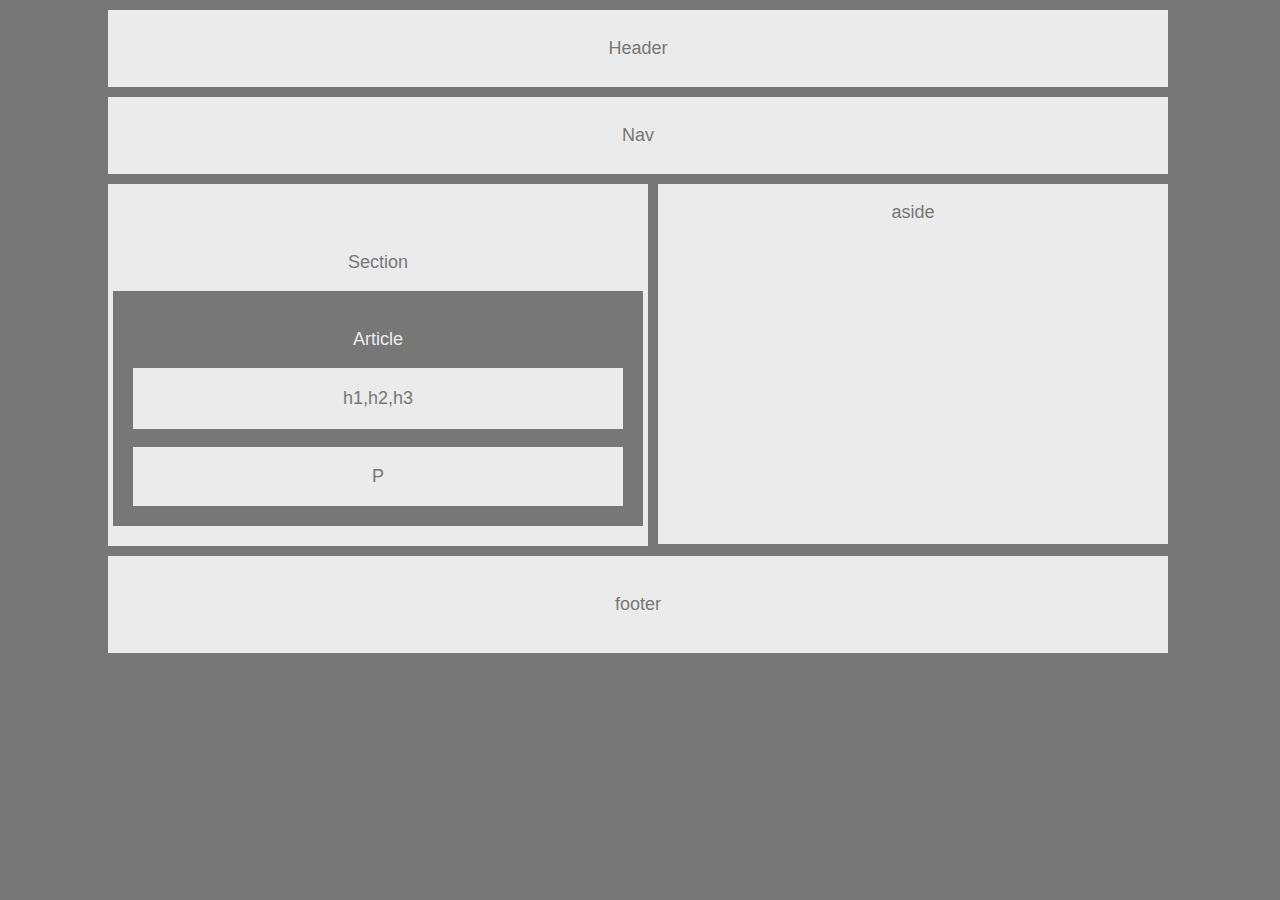
<file: index.html>
<!DOCTYPE html> 
<html>
<head>
    <title>Best website on earth</title>
    <link href="style.css" rel="stylesheet" type="text/css">
</head>
<body>

<header>
    <p>Header</p>
</header>

<nav>Nav</nav>

<section>
        <p class="section">Section</p>
    <article>
        <P>Article</P> 
        <p class="lala">h1,h2,h3</p>
       <div><p>P</p></div> 
    </article>
</section>

<aside>
    <p>aside</p>
</aside>

<footer>
    <P>footer</P>
</footer>







</body>
</html>
</file>
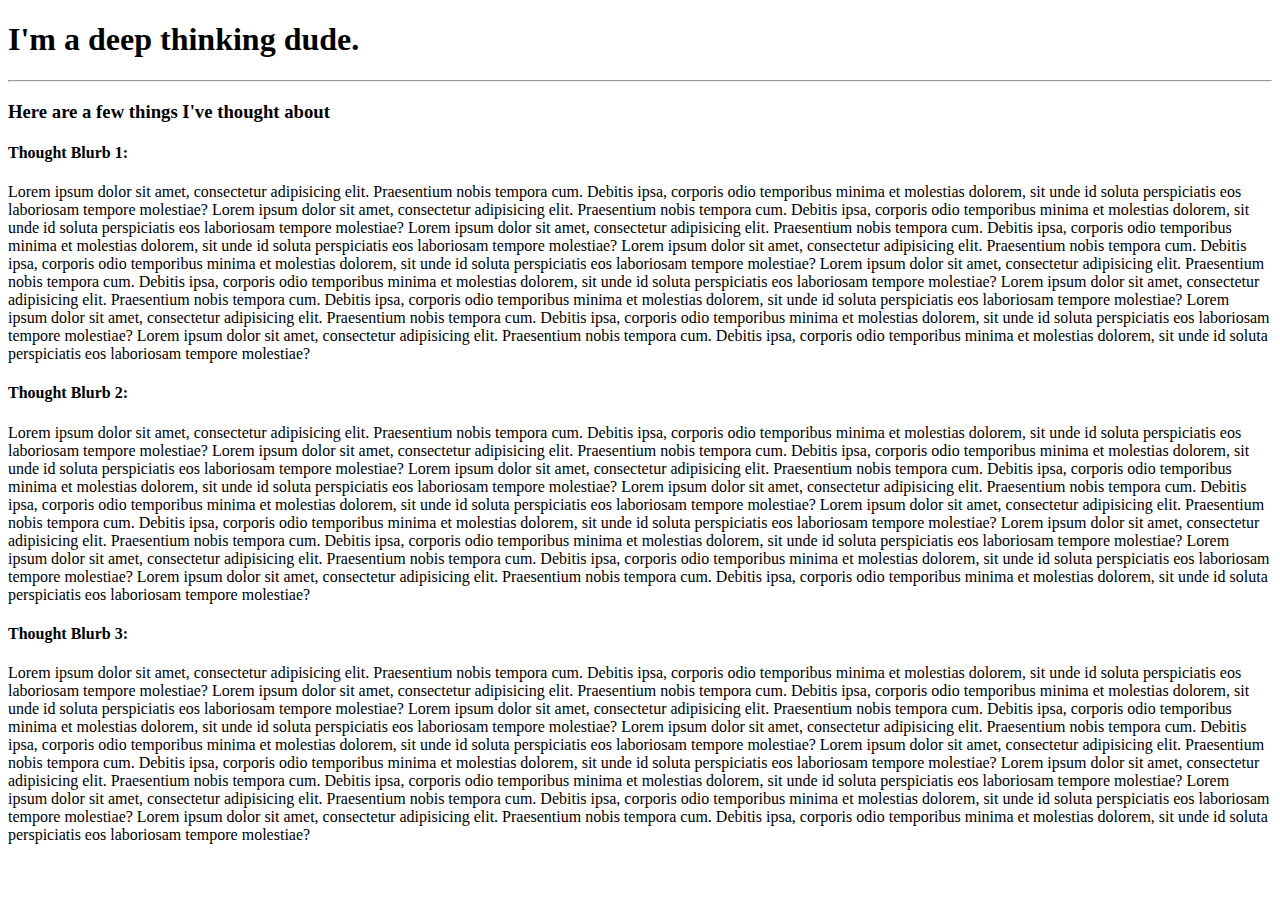
<file: cactv.html>
<!-- CSS Typography -->

<!-- STUDENTS: Change the font family in our document's p-tags to Lucida Sans Pro. Follow the directions for each tag. -->
<!DOCTYPE html>
<html lang="en-us">

<head>

  <meta charset="UTF-8">
  <title>Stuff I Think About</title>

  <!-- Add a CSS Reference Here! -->
  


</head>

<body>

  <h1>I'm a deep thinking dude.</h1>

  <hr>

  <h3>Here are a few things I've thought about</h3>

  <h4>Thought Blurb 1:</h4>
  <p>
    <!-- Add a class here! Bold the text! -->
    Lorem ipsum dolor sit amet, consectetur adipisicing elit. Praesentium nobis tempora cum. Debitis ipsa, corporis odio temporibus minima et molestias dolorem, sit unde id soluta perspiciatis eos laboriosam tempore molestiae? Lorem ipsum dolor sit amet,
    consectetur adipisicing elit. Praesentium nobis tempora cum. Debitis ipsa, corporis odio temporibus minima et molestias dolorem, sit unde id soluta perspiciatis eos laboriosam tempore molestiae? Lorem ipsum dolor sit amet, consectetur adipisicing
    elit. Praesentium nobis tempora cum. Debitis ipsa, corporis odio temporibus minima et molestias dolorem, sit unde id soluta perspiciatis eos laboriosam tempore molestiae? Lorem ipsum dolor sit amet, consectetur adipisicing elit. Praesentium nobis
    tempora cum. Debitis ipsa, corporis odio temporibus minima et molestias dolorem, sit unde id soluta perspiciatis eos laboriosam tempore molestiae? Lorem ipsum dolor sit amet, consectetur adipisicing elit. Praesentium nobis tempora cum. Debitis ipsa,
    corporis odio temporibus minima et molestias dolorem, sit unde id soluta perspiciatis eos laboriosam tempore molestiae? Lorem ipsum dolor sit amet, consectetur adipisicing elit. Praesentium nobis tempora cum. Debitis ipsa, corporis odio temporibus
    minima et molestias dolorem, sit unde id soluta perspiciatis eos laboriosam tempore molestiae? Lorem ipsum dolor sit amet, consectetur adipisicing elit. Praesentium nobis tempora cum. Debitis ipsa, corporis odio temporibus minima et molestias dolorem,
    sit unde id soluta perspiciatis eos laboriosam tempore molestiae? Lorem ipsum dolor sit amet, consectetur adipisicing elit. Praesentium nobis tempora cum. Debitis ipsa, corporis odio temporibus minima et molestias dolorem, sit unde id soluta perspiciatis
    eos laboriosam tempore molestiae?
  </p>

  <h4>Thought Blurb 2:</h4>
  <p>
    <!-- Add a class here! Enlarge the font to 24px -->
    Lorem ipsum dolor sit amet, consectetur adipisicing elit. Praesentium nobis tempora cum. Debitis ipsa, corporis odio temporibus minima et molestias dolorem, sit unde id soluta perspiciatis eos laboriosam tempore molestiae? Lorem ipsum dolor sit amet,
    consectetur adipisicing elit. Praesentium nobis tempora cum. Debitis ipsa, corporis odio temporibus minima et molestias dolorem, sit unde id soluta perspiciatis eos laboriosam tempore molestiae? Lorem ipsum dolor sit amet, consectetur adipisicing
    elit. Praesentium nobis tempora cum. Debitis ipsa, corporis odio temporibus minima et molestias dolorem, sit unde id soluta perspiciatis eos laboriosam tempore molestiae? Lorem ipsum dolor sit amet, consectetur adipisicing elit. Praesentium nobis
    tempora cum. Debitis ipsa, corporis odio temporibus minima et molestias dolorem, sit unde id soluta perspiciatis eos laboriosam tempore molestiae? Lorem ipsum dolor sit amet, consectetur adipisicing elit. Praesentium nobis tempora cum. Debitis ipsa,
    corporis odio temporibus minima et molestias dolorem, sit unde id soluta perspiciatis eos laboriosam tempore molestiae? Lorem ipsum dolor sit amet, consectetur adipisicing elit. Praesentium nobis tempora cum. Debitis ipsa, corporis odio temporibus
    minima et molestias dolorem, sit unde id soluta perspiciatis eos laboriosam tempore molestiae? Lorem ipsum dolor sit amet, consectetur adipisicing elit. Praesentium nobis tempora cum. Debitis ipsa, corporis odio temporibus minima et molestias dolorem,
    sit unde id soluta perspiciatis eos laboriosam tempore molestiae? Lorem ipsum dolor sit amet, consectetur adipisicing elit. Praesentium nobis tempora cum. Debitis ipsa, corporis odio temporibus minima et molestias dolorem, sit unde id soluta perspiciatis
    eos laboriosam tempore molestiae?
  </p>

  <h4>Thought Blurb 3:</h4>
  <p>
    <!-- Add a class here! Increase the line height to 50px -->
    Lorem ipsum dolor sit amet, consectetur adipisicing elit. Praesentium nobis tempora cum. Debitis ipsa, corporis odio temporibus minima et molestias dolorem, sit unde id soluta perspiciatis eos laboriosam tempore molestiae? Lorem ipsum dolor sit amet,
    consectetur adipisicing elit. Praesentium nobis tempora cum. Debitis ipsa, corporis odio temporibus minima et molestias dolorem, sit unde id soluta perspiciatis eos laboriosam tempore molestiae? Lorem ipsum dolor sit amet, consectetur adipisicing
    elit. Praesentium nobis tempora cum. Debitis ipsa, corporis odio temporibus minima et molestias dolorem, sit unde id soluta perspiciatis eos laboriosam tempore molestiae? Lorem ipsum dolor sit amet, consectetur adipisicing elit. Praesentium nobis
    tempora cum. Debitis ipsa, corporis odio temporibus minima et molestias dolorem, sit unde id soluta perspiciatis eos laboriosam tempore molestiae? Lorem ipsum dolor sit amet, consectetur adipisicing elit. Praesentium nobis tempora cum. Debitis ipsa,
    corporis odio temporibus minima et molestias dolorem, sit unde id soluta perspiciatis eos laboriosam tempore molestiae? Lorem ipsum dolor sit amet, consectetur adipisicing elit. Praesentium nobis tempora cum. Debitis ipsa, corporis odio temporibus
    minima et molestias dolorem, sit unde id soluta perspiciatis eos laboriosam tempore molestiae? Lorem ipsum dolor sit amet, consectetur adipisicing elit. Praesentium nobis tempora cum. Debitis ipsa, corporis odio temporibus minima et molestias dolorem,
    sit unde id soluta perspiciatis eos laboriosam tempore molestiae? Lorem ipsum dolor sit amet, consectetur adipisicing elit. Praesentium nobis tempora cum. Debitis ipsa, corporis odio temporibus minima et molestias dolorem, sit unde id soluta perspiciatis
    eos laboriosam tempore molestiae?
  </p>

</body>

</html>
</file>
<file: style.css>
body {
    font-size: 18px;
    font-family: Arial, Helvetica, sans-serif; 
    color: #777;
    background:#777;
    width: 960px; 
}
header {
    background-color: #ebebeb;
    margin-top: 10px;
    margin-left: 100px;
    margin-right: -200px;
    padding: 10px;
text-align: center;
}
nav {
    background: #ebebeb; 
    margin-top: 10px;
    margin-left: 100px;
    margin-right: -200px;
    padding: 28px;          /* why the 10px padding in the header is bigger than 28px padding in the nav?*/
    text-align: center;
}
section {
background: #ebebeb; 
    margin-top: 10px;
    margin-left: 100px;
    margin-right: 320px;
    padding: 50px;
    text-align: center; 
}
article {
    background: #777;
color:#ebebeb;
padding: 20px;
margin-right: -45px;
margin-left: -45px;
margin-bottom: -30px;
}
.lala{
    background:#ebebeb;
    color: #777;
    padding: 20px;
}
div{
    background:#ebebeb;
    color: #777;
    padding: 1px;
}
aside{
    background: #ebebeb;
    color: #777;
    float: right;
    margin-top: -362px;
    block-size: 360px;
    width: 510px;
     text-align: center; 
    margin-right: -200px;
     
}
footer{
    background-color: #ebebeb;
    margin-top: 10px;
    margin-left: 100px;
    margin-right: -200px;
    padding: 20px;
text-align: center; 
}
</file>
